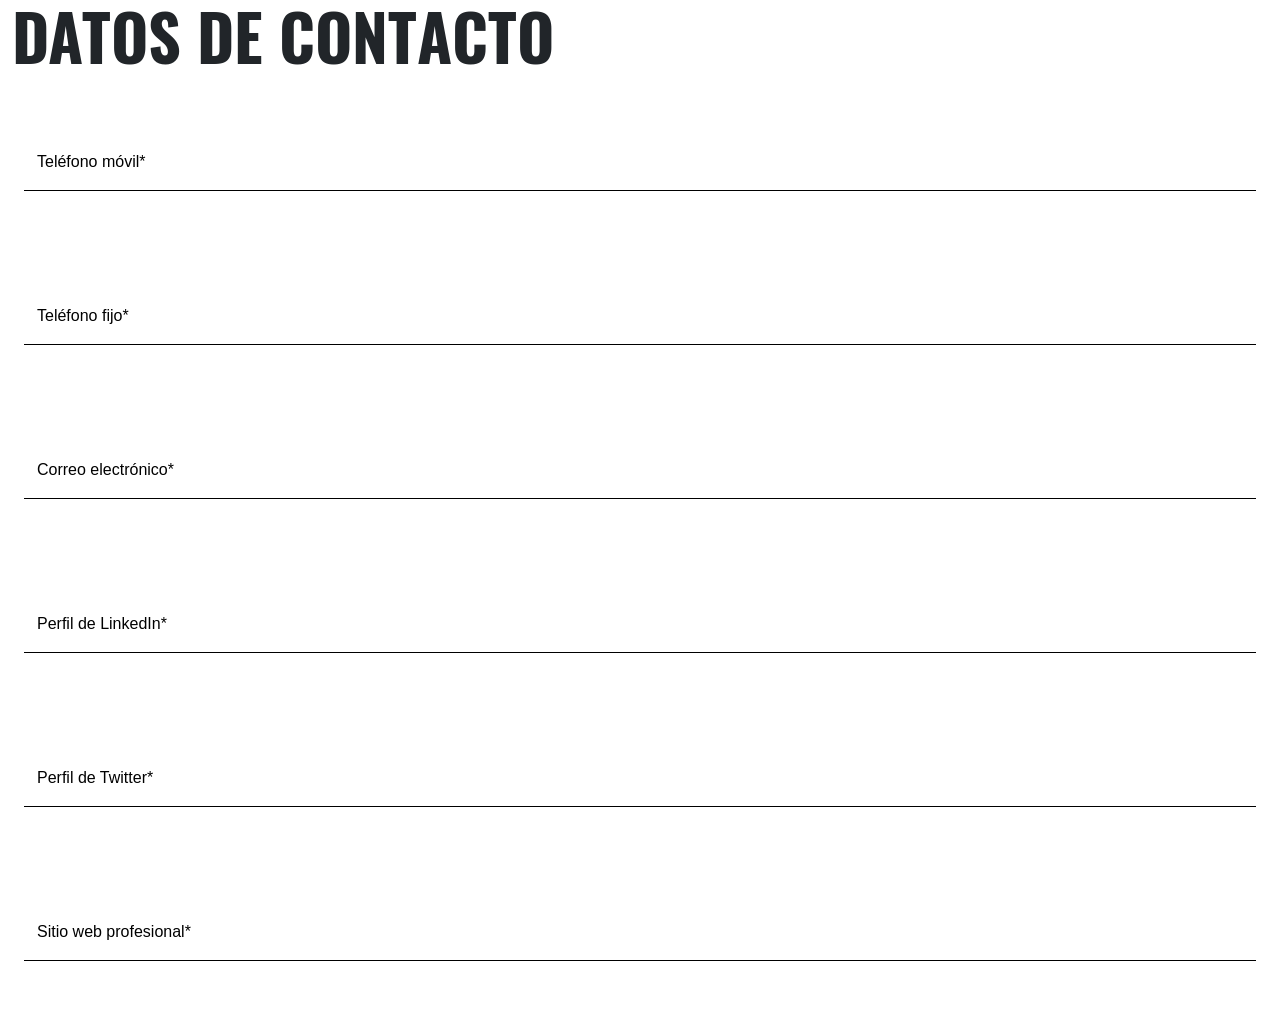
<file: formulario-datos-contacto/formulario-datos-contacto.html>
<!DOCTYPE html>
<html lang="es">
<head>
    <meta charset="UTF-8">
    <meta name="viewport" content="width=device-width, initial-scale=1.0">
    <title>Formulario</title>

    <link href="https://cdn.jsdelivr.net/npm/bootstrap@5.3.8/dist/css/bootstrap.min.css" rel="stylesheet">
    <script src="https://cdn.jsdelivr.net/npm/bootstrap@5.3.8/dist/js/bootstrap.bundle.min.js"></script>

    <link rel="stylesheet" href="css/formulario-datos-contacto.css">
</head>
<body>

<div class="container-fluid"> 
    <h2 class="fw-bold text-uppercase title-form">Datos de contacto</h2>
    <form action="" class="row m-0 row-cols-1 row-cols-md-2
    row-cols-lg-1">

        <div class="col d-flex flex-column m-4 m-md-0 my-lg-5">
            <div class="form-floating floating-bottom">
                <input 
                    type="tel" 
                    name="telefono-movil" 
                    id="telefono-movil" 
                    class="form-control" 
                    placeholder=" " 
                    novalidate>
                <label for="telefono-movil" class="label-form">Teléfono móvil*</label>
                <div class="invalid-feedback">
                        Ingresa tu numero de telefono movil
                </div>
            </div>
        </div>

        <div class="col d-flex flex-column m-4 m-md-0 my-lg-5">
            <div class="form-floating floating-bottom">
                <input 
                    type="tel" 
                    name="telefono-fijo" 
                    id="telefono-fijo" 
                    class="form-control" 
                    placeholder=" "
                    novalidate>
                <label for="telefono-fijo">Teléfono fijo*</label>
                <div class="invalid-feedback">
                        Ingresa tu numero de telefono fijo
                </div>
            </div>
        </div>

        <div class="col d-flex flex-column m-4 m-md-0 my-lg-5">
            <div class="form-floating floating-bottom">
                <input 
                    type="email" 
                    name="correo-electronico" 
                    id="correo-electronico" 
                    class="form-control" 
                    placeholder=" "
                    novalidate>
                <label for="correo-electronico">Correo electrónico*</label>
                <div class="invalid-feedback">
                        Ingresa tu correo electronico 
                </div>
            </div>
        </div>

        <div class="col d-flex flex-column m-4 m-md-0 my-lg-5">
            <div class="form-floating floating-bottom">
                <input 
                    type="text" 
                    name="perfil-linkedin" 
                    id="perfil-linkedin" 
                    class="form-control" 
                    placeholder=" "
                    novalidate>
                <label for="perfil-linkedin">Perfil de LinkedIn*</label>
                <div class="invalid-feedback">
                        Ingresa tu perfil de LinkedIn
                </div>
            </div>
        </div>

        <div class="col d-flex flex-column m-4 m-md-0 my-lg-5">
            <div class="form-floating floating-bottom">
                <input 
                    type="text" 
                    name="perfil-twitter" 
                    id="perfil-twitter" 
                    class="form-control" 
                    placeholder=" "
                    novalidate>
                <label for="perfil-twitter">Perfil de Twitter*</label>
                <div class="invalid-feedback">
                        Ingresa tu perfil de Twitter
                </div>
            </div>
        </div>

        <div class="col d-flex flex-column m-4 m-md-0 my-lg-5">
            <div class="form-floating floating-bottom">
                <input 
                    type="text" 
                    name="sitio-web" 
                    id="sitio-web" 
                    class="form-control" 
                    placeholder=" "
                    novalidate>
                <label for="sitio-web">Sitio web profesional*</label>
                <div class="invalid-feedback">
                        Ingresa tu sitio web profesional
                </div>
            </div>
        </div>

    </form>
</div>

<script src="js/main.js"></script>
  
</body>
</html>
</file>
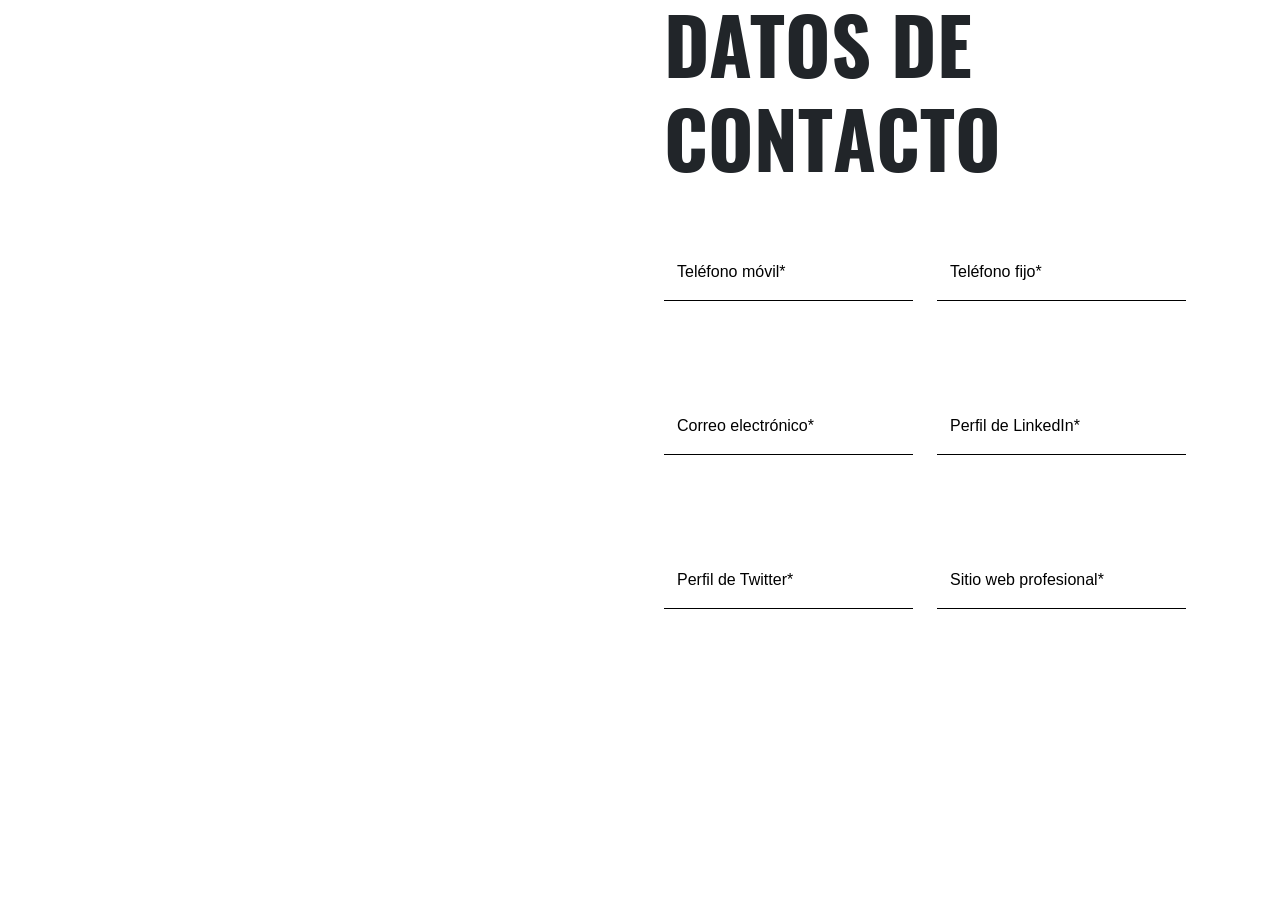
<file: formulario-datos-contacto/formulario-datos.html>
<!DOCTYPE html>
<html lang="es">

<head>
    <meta charset="UTF-8">
    <meta name="viewport" content="width=device-width, initial-scale=1.0">
    <title>Formulario</title>

    <link href="https://cdn.jsdelivr.net/npm/bootstrap@5.3.8/dist/css/bootstrap.min.css" rel="stylesheet">
    <script src="https://cdn.jsdelivr.net/npm/bootstrap@5.3.8/dist/js/bootstrap.bundle.min.js"></script>

    <link rel="stylesheet" href="css/styles.css">
</head>

<body>
    <div class="container">
        <div class="row">
            <section class="kfc-image col-lg-6">
                
            </section>

            <section class="forms col-lg-6">
                <div class="container">
                    <h2 class="fw-bold text-uppercase title-form">Datos de contacto</h2>
                    <form action="" class="row row-cols-1 row-cols-lg-2">

                        <div class="col d-flex flex-column m-4 m-lg-0 my-lg-5">
                            <div class="form-floating floating-bottom">
                                <input type="tel" name="telefono-movil" id="telefono-movil" class="form-control"
                                    placeholder=" " required>
                                <label for="telefono-movil" class="label-form">Teléfono móvil*</label>
                                <div class="invalid-feedback">
                                    Ingresa tu numero de telefono movil
                                </div>
                            </div>
                        </div>

                        <div class="col d-flex flex-column m-4 m-lg-0 my-lg-5">
                            <div class="form-floating floating-bottom">
                                <input type="tel" name="telefono-fijo" id="telefono-fijo" class="form-control"
                                    placeholder=" " required>
                                <label for="telefono-fijo">Teléfono fijo*</label>
                                <div class="invalid-feedback">
                                    Ingresa tu numero de telefono fijo
                                </div>
                            </div>
                        </div>

                        <div class="col d-flex flex-column m-4 m-lg-0 my-lg-5">
                            <div class="form-floating floating-bottom">
                                <input type="email" name="correo-electronico" id="correo-electronico"
                                    class="form-control" placeholder=" " required>
                                <label for="correo-electronico">Correo electrónico*</label>
                                <div class="invalid-feedback">
                                    Ingresa tu correo electronico
                                </div>
                            </div>
                        </div>

                        <div class="col d-flex flex-column m-4 m-lg-0 my-lg-5">
                            <div class="form-floating floating-bottom">
                                <input type="text" name="perfil-linkedin" id="perfil-linkedin" class="form-control"
                                    placeholder=" " required>
                                <label for="perfil-linkedin">Perfil de LinkedIn*</label>
                                <div class="invalid-feedback">
                                    Ingresa tu perfil de LinkedIn
                                </div>
                            </div>
                        </div>

                        <div class="col d-flex flex-column m-4 m-lg-0 my-lg-5">
                            <div class="form-floating floating-bottom">
                                <input type="text" name="perfil-twitter" id="perfil-twitter" class="form-control"
                                    placeholder=" " required>
                                <label for="perfil-twitter">Perfil de Twitter*</label>
                                <div class="invalid-feedback">
                                    Ingresa tu perfil de Twitter
                                </div>
                            </div>
                        </div>

                        <div class="col d-flex flex-column m-4 m-lg-0 my-lg-5">
                            <div class="form-floating floating-bottom">
                                <input type="text" name="sitio-web" id="sitio-web" class="form-control" placeholder=" "
                                    required>
                                <label for="sitio-web">Sitio web profesional*</label>
                                <div class="invalid-feedback">
                                    Ingresa tu sitio web profesional
                                </div>
                            </div>
                        </div>

                    </form>
                </div>

            </section>

        </div>
    </div>



    <script src="js/main.js"></script>

</body>

</html>
</file>
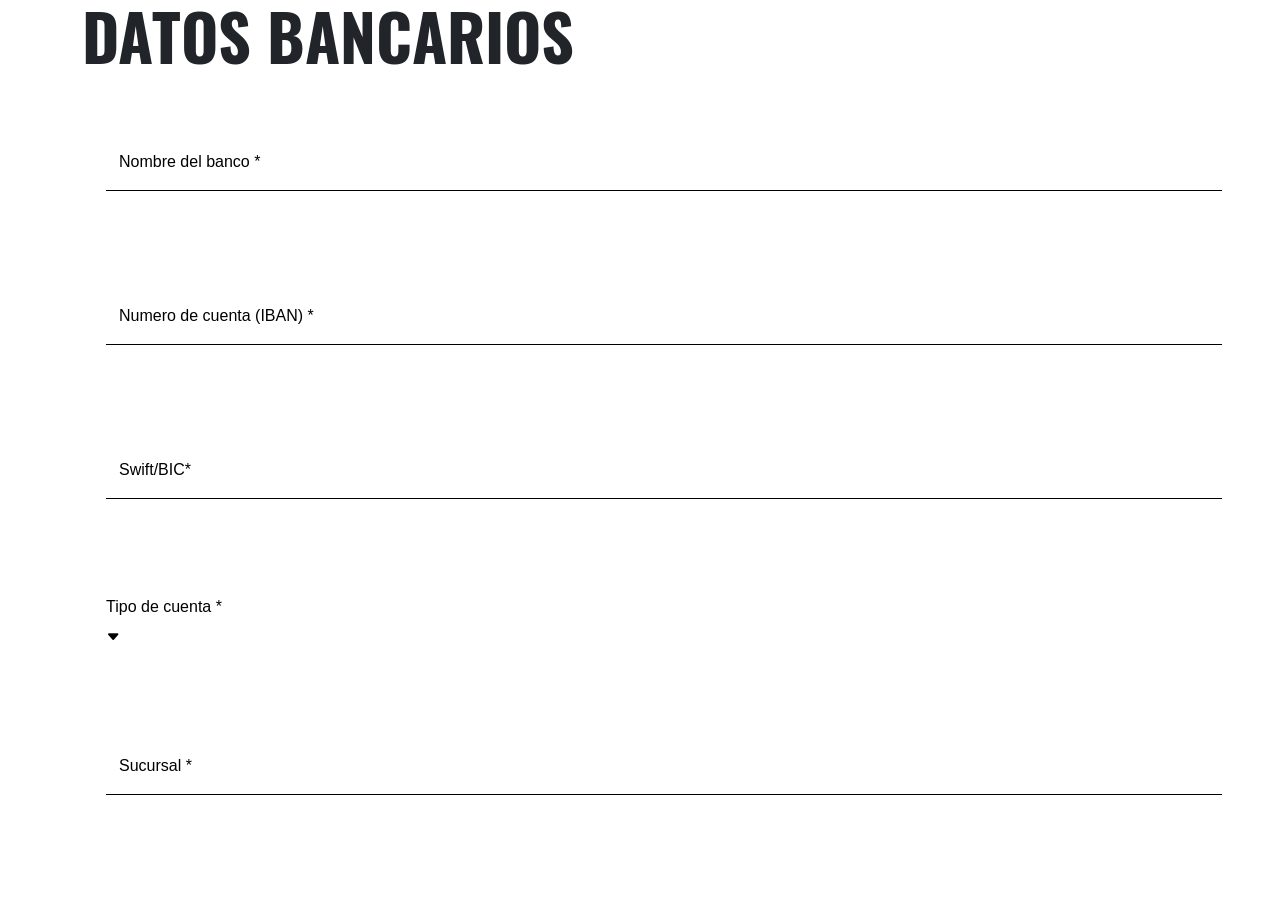
<file: formulario-metodo-pago/formulario-datos-bancarios.html>
<!DOCTYPE html>
<html lang="es">
<head>
    <meta charset="UTF-8">
    <meta name="viewport" content="width=device-width, initial-scale=1.0">
    <title>Formulario</title>

    <link href="https://cdn.jsdelivr.net/npm/bootstrap@5.3.8/dist/css/bootstrap.min.css" rel="stylesheet">
    <script src="https://cdn.jsdelivr.net/npm/bootstrap@5.3.8/dist/js/bootstrap.bundle.min.js"></script>

    <link rel="stylesheet" href="https://cdn.jsdelivr.net/npm/bootstrap-icons@1.13.1/font/bootstrap-icons.min.css">

    <link rel="stylesheet" href="css/formulario-datos-bancarios.css">
</head>
<body>

<div class="container"> 
    <h2 class="fw-bold text-uppercase title-form">Datos bancarios</h2>
    <form action="" class="row row-cols-1 
    row-cols-md-3
    row-cols-lg-1">

        <div class="col d-flex flex-column m-4  my-lg-5">
            <div class="form-floating floating-bottom">
                <input 
                    type="text" 
                    name="nombre-banco" 
                    id="nombre-banco" 
                    class="form-control" 
                    placeholder=" "
                    required>
                <label for="sitio-web">Nombre del banco *</label>
                <div class="invalid-feedback">
                        Ingresa el nombre del banco
                </div>
            </div>
        </div>

         <div class="col d-flex flex-column m-4  my-lg-5">
            <div class="form-floating floating-bottom">
                <input 
                    type="text" 
                    name="numero-iban" 
                    id="numero-iban" 
                    class="form-control" 
                    placeholder=" "
                    required>
                <label for="sitio-web">Numero de cuenta (IBAN) *</label>
                <div class="invalid-feedback">
                        Ingresa el IBAN
                </div>
            </div>
        </div>

        
         <div class="col d-flex flex-column m-4  my-lg-5">
            <div class="form-floating floating-bottom">
                <input 
                    type="text" 
                    name="swift-bic" 
                    id="swift-bic" 
                    class="form-control" 
                    placeholder=" "
                    required>
                <label for="sitio-web">Swift/BIC*</label>
                <div class="invalid-feedback">
                        Ingresa el Swift/BIC
                </div>
            </div>
        </div>

<div class="col d-flex flex-column mx-4  my-lg-5 custom-select-container">
  <div class="label-with-icon d-flex flex-column align-items-start">
    <label class="text-start font-cuenta">Tipo de cuenta *</label>
    <i class="bi bi-caret-down-fill label-bi"></i>
  </div>

  <div class="custom-select-trigger"></div>
  <ul class="custom-select-options">
    <li data-value="Corriente">Corriente</li>
    <li data-value="Ahorro">Ahorro</li>
  </ul>

  <input type="hidden" name="tipo-cuenta" id="tipo-cuenta">
</div>

              <div class="col d-flex flex-column mx-4  my-lg-1">
            <div class="form-floating floating-bottom">
                <input 
                    type="text" 
                    name="sucursal" 
                    id="sucursal" 
                    class="form-control" 
                    placeholder=" "
                    required>
                <label for="sucursal">Sucursal *</label>
                <div class="invalid-feedback">
                        Ingresa la sucursal
                </div>
            </div>
        </div>

    </form>
</div>

<script src="js/main.js"></script>
  
</body>
</html>
</file>
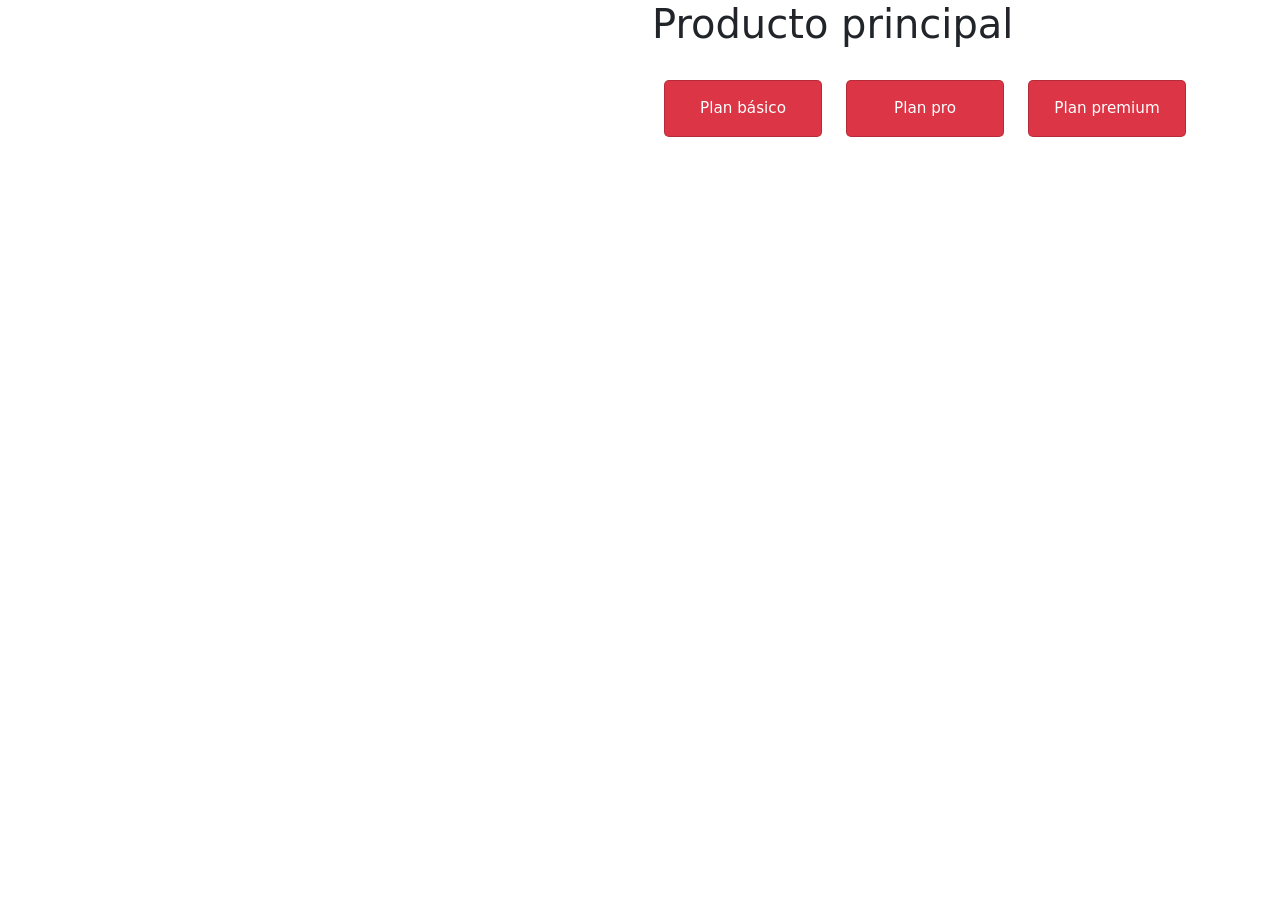
<file: ProductoPrincipal/productoprincipal.html>
<!DOCTYPE html>
<html lang="en">

<head>
    <meta charset="UTF-8">
    <meta name="viewport" content="width=device-width, initial-scale=1.0">
    <title>KFC-FRONT</title>
    <link href="https://cdn.jsdelivr.net/npm/bootstrap@5.3.8/dist/css/bootstrap.min.css" rel="stylesheet"
        integrity="sha384-sRIl4kxILFvY47J16cr9ZwB07vP4J8+LH7qKQnuqkuIAvNWLzeN8tE5YBujZqJLB" crossorigin="anonymous">
    <link rel="stylesheet" href="https://cdn.jsdelivr.net/npm/bootstrap-icons@1.11.3/font/bootstrap-icons.min.css">
    <link rel="stylesheet" href="productoprincipal.css">
</head>

<body>
    <div class="container">
        <div class="row">
            <section class="kfc-image col-lg-6">

            </section>
            <section class="Producto-principal col-lg-6">
                <h1>Producto principal</h1>
                <div class="container mt-4">
                    <div class="row">
                        <!-- Básico -->
                        <div class="col-12 col-md-6 col-lg-4 mb-3">
                            <div class="card p-3 text-center">Plan básico</div>
                        </div>

                        <!-- Pro -->
                        <div class="col-12 col-md-6 col-lg-4 mb-3">
                            <div class="card p-3 text-center">Plan pro</div>
                        </div>

                        <!-- Premium -->
                        <div class="col-12 col-md-6 offset-md-3 col-lg-4 offset-lg-0 mb-3">
                            <div class="card p-3 text-center">Plan premium</div>
                        </div>
                    </div>
                </div>
            </section>
        </div>
    </div>

    <script src="https://cdn.jsdelivr.net/npm/bootstrap@5.3.8/dist/js/bootstrap.bundle.min.js"
        integrity="sha384-FKyoEForCGlyvwx9Hj09JcYn3nv7wiPVlz7YYwJrWVcXK/BmnVDxM+D2scQbITxI"
        crossorigin="anonymous"></script>
</body>

</html>
</file>
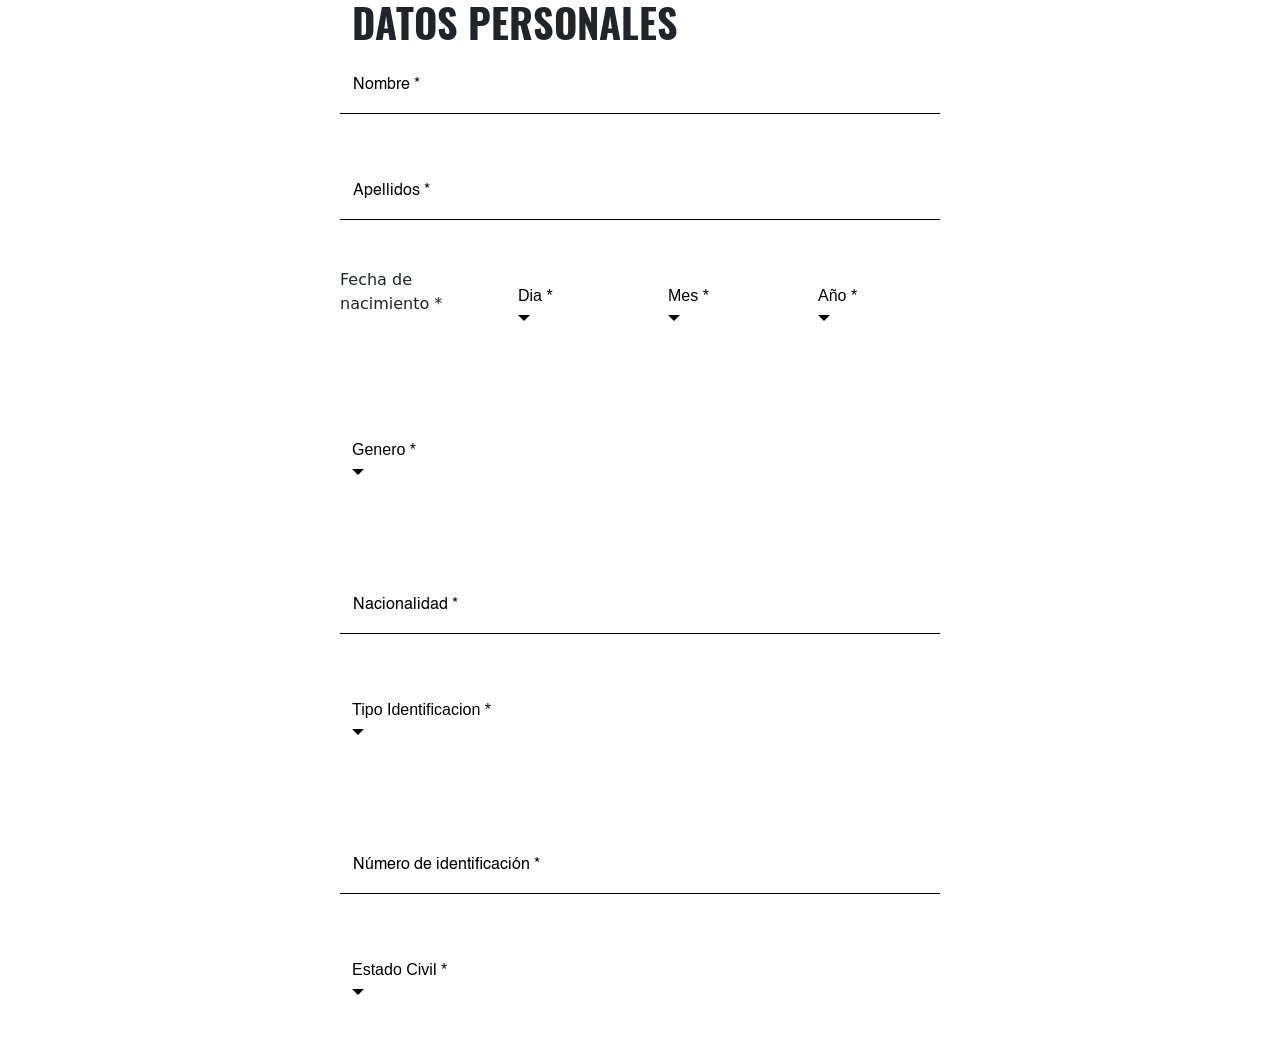
<file: componentes/formularioDatosPersonales/formularioDatosPersonales.html>
<!DOCTYPE html>
<html lang="es">

<head>
    <meta charset="UTF-8">
    <meta name="viewport" content="width=device-width, initial-scale=1.0">
    <title>Datos personales</title>

    <link href="https://cdn.jsdelivr.net/npm/bootstrap@5.3.8/dist/css/bootstrap.min.css" rel="stylesheet">
    <script src="https://cdn.jsdelivr.net/npm/bootstrap@5.3.8/dist/js/bootstrap.bundle.min.js"></script>

    <link rel="stylesheet" href="css/formularioDatosPersonales.css">
</head>

<body>

    <div class="container d-flex flex-column align-items-start ms-auto datos-container">

        <h2 class="fw-bold text-uppercase title-form text-start">Datos personales</h2>

        <form id="form-personales" class="row row-cols-1 row-cols-md-2 row-cols-lg-1 row-cols-xl-1 gy-5">

            <!-- Nombre -->
            <div class="col d-flex flex-column px-3 px-lg-0">
                <div class="form-floating floating-bottom">
                    <input type="text" id="nombre" name="nombre" class="form-control" placeholder=" " required>
                    <label for="nombre">Nombre *</label>
                    <div class="invalid-feedback">Introduce tu nombre</div>
                </div>
            </div>

            <!-- Apellidos -->
            <div class="col d-flex flex-column px-3 px-lg-0">
                <div class="form-floating floating-bottom">
                    <input type="text" id="apellidos" name="apellidos" class="form-control" placeholder=" " required>
                    <label for="apellidos">Apellidos *</label>
                    <div class="invalid-feedback">Introduce tus apellidos</div>
                </div>
            </div>

            <!-- Fecha nacimiento -->
            <div class="col d-flex flex-column px-3 px-lg-0">

                <div class="d-flex gap-3 fecha-group">

                    <div class="col-3">
                        <label class="label-group">Fecha de nacimiento *</label>
                    </div>

                    <!-- Día -->
                    <div class="col d-flex flex-column flex-fill col-3 custom-select-container">
                        <div class="label-with-icon d-flex flex-column align-items-start">
                            <label class="text-start font-cuenta">Dia *</label>
                            <i class="bi bi-caret-down-fill label-bi"></i>
                        </div>

                        <div class="custom-select-trigger"></div>
                        <ul class="custom-select-options">
                            <li data-value="01">01</li>
                            <li data-value="02">02</li>
                            <li data-value="03">03</li>
                            <li data-value="04">04</li>
                            <li data-value="05">05</li>
                            <li data-value="06">06</li>
                            <li data-value="07">07</li>
                            <li data-value="08">08</li>
                            <li data-value="09">09</li>
                            <li data-value="10">10</li>
                            <li data-value="11">11</li>
                            <li data-value="12">12</li>
                            <li data-value="13">13</li>
                            <li data-value="14">14</li>
                            <li data-value="15">15</li>
                            <li data-value="16">16</li>
                            <li data-value="17">17</li>
                            <li data-value="18">18</li>
                            <li data-value="19">19</li>
                            <li data-value="20">20</li>
                            <li data-value="21">21</li>
                            <li data-value="22">22</li>
                            <li data-value="23">23</li>
                            <li data-value="24">24</li>
                            <li data-value="25">25</li>
                            <li data-value="26">26</li>
                            <li data-value="27">27</li>
                            <li data-value="28">28</li>
                            <li data-value="29">29</li>
                            <li data-value="30">30</li>
                            <li data-value="31">31</li>

                        </ul>

                        <input type="hidden" name="tipo-cuenta" id="tipo-cuenta">
                        <div class="invalid-feedback">Selecciona un dia</div>
                    </div>

                    <!-- Mes -->
                    <div class="col d-flex flex-column flex-fill col-3 custom-select-container">
                        <div class="label-with-icon d-flex flex-column align-items-start">
                            <label class="text-start font-cuenta">Mes *</label>
                            <i class="bi bi-caret-down-fill label-bi"></i>
                        </div>

                        <div class="custom-select-trigger"></div>
                        <ul class="custom-select-options">
                            <li data-value="01">01</li>
                            <li data-value="02">02</li>
                            <li data-value="03">03</li>
                            <li data-value="04">04</li>
                            <li data-value="05">05</li>
                            <li data-value="06">06</li>
                            <li data-value="07">07</li>
                            <li data-value="08">08</li>
                            <li data-value="09">09</li>
                            <li data-value="10">10</li>
                            <li data-value="11">11</li>
                            <li data-value="12">12</li>
                        </ul>

                        <input type="hidden" name="tipo-cuenta" id="tipo-cuenta">
                        <div class="invalid-feedback">Selecciona un mes</div>
                    </div>
                    <!-- Año -->
                    <div class="col d-flex flex-column flex-fill col-3 custom-select-container">
                        <div class="label-with-icon d-flex flex-column align-items-start">
                            <label class="text-start font-cuenta">Año *</label>
                            <i class="bi bi-caret-down-fill label-bi"></i>
                        </div>

                        <div class="custom-select-trigger"></div>
                        <ul class="custom-select-options">
                            <li data-value="1980">1980</li>
                            <li data-value="1981">1981</li>
                            <li data-value="1982">1982</li>
                            <li data-value="1983">1983</li>
                            <li data-value="1984">1984</li>
                            <li data-value="1985">1985</li>
                            <li data-value="1986">1986</li>
                            <li data-value="1987">1987</li>
                            <li data-value="1988">1988</li>
                            <li data-value="1989">1989</li>
                            <li data-value="1990">1990</li>
                            <li data-value="1991">1991</li>
                            <li data-value="1992">1992</li>
                            <li data-value="1993">1993</li>
                            <li data-value="1994">1994</li>
                            <li data-value="1995">1995</li>
                            <li data-value="1996">1996</li>
                            <li data-value="1997">1997</li>
                            <li data-value="1998">1998</li>
                            <li data-value="1999">1999</li>
                            <li data-value="2000">2000</li>
                            <li data-value="2001">2001</li>
                            <li data-value="2002">2002</li>
                            <li data-value="2003">2003</li>
                            <li data-value="2004">2004</li>
                            <li data-value="2005">2005</li>
                            <li data-value="2006">2006</li>
                            <li data-value="2007">2007</li>

                        </ul>

                        <input type="hidden" name="tipo-cuenta" id="tipo-cuenta">
                        <div class="invalid-feedback">Selecciona un año</div>
                    </div>
                </div>
            </div>

            <!-- Género -->

            <div class="col px-3 px-lg-0">
                <div class="custom-select-container">
                    <div class="label-with-icon d-flex flex-column align-items-start">
                        <label class="text-start font-cuenta">Genero *</label>
                        <i class="bi bi-caret-down-fill label-bi"></i>
                    </div>

                    <div class="custom-select-trigger"></div>
                    <ul class="custom-select-options">
                        <li data-value="Hombre">Hombre</li>
                        <li data-value="Mujer">Mujer</li>
                        <li data-value="No binario">No binario</li>

                    </ul>

                    <input type="hidden" name="tipo-cuenta" id="tipo-cuenta">
                    <div class="invalid-feedback">Selecciona un genero</div>
                </div>
            </div>

            <!-- Nacionalidad -->
            <div class="col-12 d-flex flex-column px-3 px-lg-0">
                <div class="form-floating floating-bottom">
                    <input type="text" id="nacionalidad" name="nacionalidad" class="form-control" placeholder=" "
                        required>
                    <label for="nacionalidad">Nacionalidad *</label>
                    <div class="invalid-feedback">Introduce tu nacionalidad</div>
                </div>
            </div>

            <!-- Tipo identificación -->

            <div class="col-12 px-3 px-lg-0">
                <div class="custom-select-container">
                    <div class="label-with-icon d-flex flex-column align-items-start">
                        <label class="text-start font-cuenta">Tipo Identificacion *</label>
                        <i class="bi bi-caret-down-fill label-bi"></i>
                    </div>

                    <div class="custom-select-trigger"></div>
                    <ul class="custom-select-options">
                        <li data-value="DNI">DNI</li>
                        <li data-value="NIE">NIE</li>
                        <li data-value="Pasaporte">Pasaporte</li>

                    </ul>

                    <input type="hidden" name="tipo-cuenta" id="tipo-cuenta">
                    <div class="invalid-feedback">Selecciona un tipo de documentacion</div>
                </div>
            </div>

            <!-- Número identificación -->
            <div class="col-12 d-flex flex-column px-3 px-lg-0">
                <div class="form-floating floating-bottom">
                    <input type="text" id="num-id" name="num-id" class="form-control" placeholder=" " required>
                    <label for="num-id">Número de identificación *</label>
                    <div class="invalid-feedback">Introduce el número</div>
                </div>
            </div>

            <!-- Estado civil -->

            <div class="col-12 px-3 px-lg-0">
                <div class="custom-select-container">
                    <div class="label-with-icon d-flex flex-column align-items-start">
                        <label class="text-start font-cuenta">Estado Civil *</label>
                        <i class="bi bi-caret-down-fill label-bi"></i>
                    </div>

                    <div class="custom-select-trigger"></div>
                    <ul class="custom-select-options">
                        <li data-value="Soltero">Soltero/a</li>
                        <li data-value="Casado">Casado/a</li>
                        <li data-value="Divorciado">Divorciado/a</li>
                        <li data-value="Viudo">Viudo/a</li>

                    </ul>

                    <input type="hidden" name="tipo-cuenta" id="tipo-cuenta">
                    <div class="invalid-feedback">Selecciona tu estado civil</div>
                </div>
            </div>

        </form>
    </div>

    <script src="js/formularioDatosPersonales.js"></script>

</body>

</html>
</file>
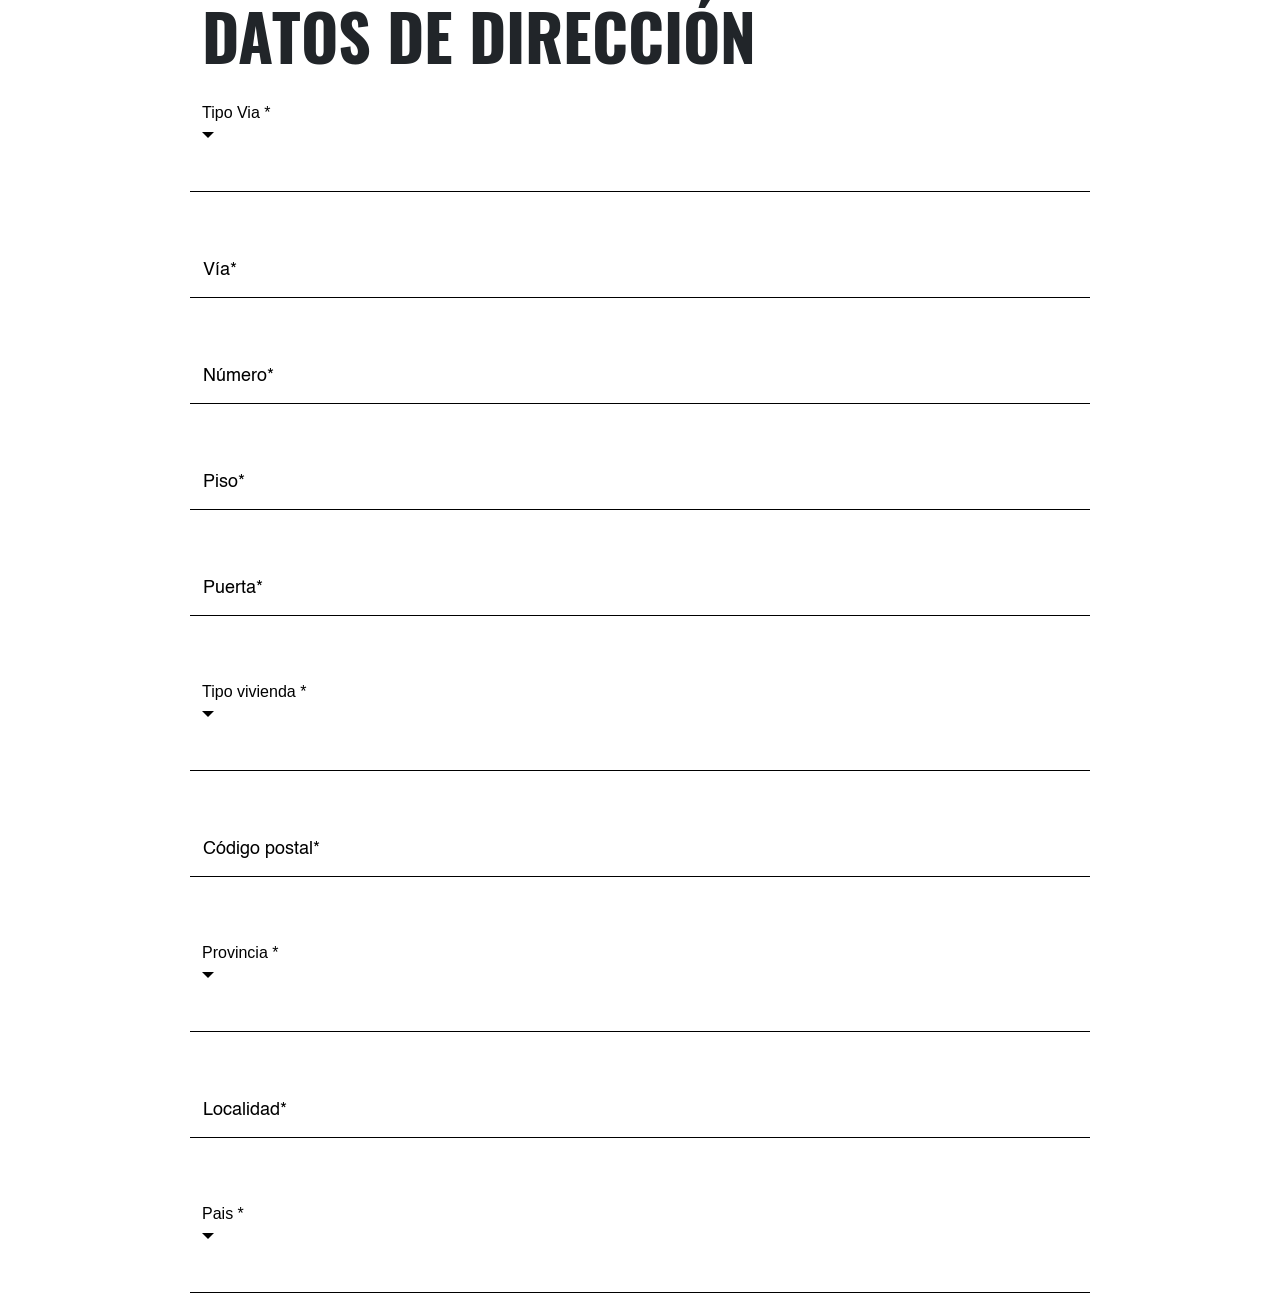
<file: componentes/formularioDireccion/formularioDireccion.html>
<!DOCTYPE html>
<html lang="es">

<head>
    <meta charset="UTF-8">
    <meta name="viewport" content="width=device-width, initial-scale=1.0">
    <title>Datos Direccion</title>

    <link href="https://cdn.jsdelivr.net/npm/bootstrap@5.3.8/dist/css/bootstrap.min.css" rel="stylesheet">
    <script src="https://cdn.jsdelivr.net/npm/bootstrap@5.3.8/dist/js/bootstrap.bundle.min.js"></script>

    <link rel="stylesheet" href="https://cdn.jsdelivr.net/npm/bootstrap-icons@1.13.1/font/bootstrap-icons.min.css">
    <link rel="stylesheet" href="css/formularioDireccion.css">

<body>

    <div class="container d-flex flex-column align-items-start ms-auto datos-container">
        <h2 class="text-uppercase title-form text-start">Datos de Dirección</h2>

        <form id="form-direccion" class="row row-cols-1 row-cols-md-2 row-cols-lg-1 row-cols-xl-1 gy-5">

            <!-- Tipo de vía -->

            <div class="col d-flex flex-column px-3 px-lg-0 custom-select-container">
                <div class="label-with-icon d-flex flex-column align-items-start">
                    <label class="text-start font-cuenta">Tipo Via *</label>
                    <i class="bi bi-caret-down-fill label-bi"></i>
                </div>

                <div class="custom-select-trigger"></div>
                <ul class="custom-select-options">
                    <li data-value="Calle">Calle</li>
                    <li data-value="Avenida">Avenida</li>
                    <li data-value="Paseo">Paseo</li>
                    <li data-value="Camino">Camino</li>
                    <li data-value="Plaza">Plaza</li>

                </ul>

                <input type="hidden" name="tipo-via" id="tipo-via">
                <div class="invalid-feedback">Selecciona un tipo de via</div>
            </div>

            <!-- Vía -->
            <div class="col d-flex flex-column px-3 px-lg-0">
                <div class="form-floating floating-bottom">
                    <input type="text" id="via" name="via" class="form-control" placeholder=" " required>
                    <label for="via">Vía*</label>
                    <div class="invalid-feedback">Introduce la vía</div>
                </div>
            </div>

            <!-- Número -->
            <div class="col d-flex flex-column px-3 px-lg-0">
                <div class="form-floating floating-bottom">
                    <input type="text" id="numero" name="numero" class="form-control" placeholder=" " required>
                    <label for="numero">Número*</label>
                    <div class="invalid-feedback">Introduce el número</div>
                </div>
            </div>

            <!-- Piso -->
            <div class="col d-flex flex-column px-3 px-lg-0">
                <div class="form-floating floating-bottom">
                    <input type="text" id="piso" name="piso" class="form-control" placeholder=" " required>
                    <label for="piso">Piso*</label>
                    <div class="invalid-feedback">Introduce el Piso</div>
                </div>
            </div>

            <!-- Puerta -->
            <div class="col d-flex flex-column px-3 px-lg-0">
                <div class="form-floating floating-bottom">
                    <input type="text" id="puerta" name="puerta" class="form-control" placeholder=" " required>
                    <label for="puerta">Puerta*</label>
                    <div class="invalid-feedback">Introduce la Puerta</div>
                </div>
            </div>

            <!-- Tipo de vivienda -->

            <div class="col d-flex flex-column px-3 px-lg-0 custom-select-container">
                <div class="label-with-icon d-flex flex-column align-items-start">
                    <label class="text-start font-cuenta">Tipo vivienda *</label>
                    <i class="bi bi-caret-down-fill label-bi"></i>
                </div>

                <div class="custom-select-trigger"></div>
                <ul class="custom-select-options">
                    <li data-value="Chalet">Chalet</li>
                    <li data-value="Piso">Piso</li>
                </ul>

                <input type="hidden" name="tipo-vivienda" id="tipo-vivienda">
                <div class="invalid-feedback">Selecciona un tipo de vivienda</div>
            </div>

            <!-- Código postal -->
            <div class="col d-flex flex-column px-3 px-lg-0">
                <div class="form-floating floating-bottom">
                    <input type="text" id="cp" name="cp" class="form-control" placeholder=" " required>
                    <label for="cp">Código postal*</label>
                    <div class="invalid-feedback">Introduce el código postal</div>
                </div>
            </div>

            <!-- Provincia -->
            <div class="col d-flex flex-column px-3 px-lg-0 custom-select-container">
                <div class="label-with-icon d-flex flex-column align-items-start">
                    <label class="text-start font-cuenta">Provincia *</label>
                    <i class="bi bi-caret-down-fill label-bi"></i>
                </div>

                <div class="custom-select-trigger"></div>
                <ul class="custom-select-options">
                    <li data-value="Salamanca">Salamanca</li>
                    <li data-value="Soria">Soria</li>
                    <li data-value="Segovia">Segovia</li>
                </ul>

                <input type="hidden" name="provincia" id="provincia">
                <div class="invalid-feedback">Selecciona una provincia</div>
            </div>

            <!-- Localidad -->
            <div class="col d-flex flex-column px-3 px-lg-0">
                <div class="form-floating floating-bottom">
                    <input type="text" id="localidad" name="localidad" class="form-control" placeholder=" " required>
                    <label for="localidad">Localidad*</label>
                    <div class="invalid-feedback">Introduce la localidad</div>
                </div>
            </div>

            <!-- País -->

            <div class="col d-flex flex-column px-3 px-lg-0 custom-select-container">
                <div class="label-with-icon d-flex flex-column align-items-start">
                    <label class="text-start font-cuenta">Pais *</label>
                    <i class="bi bi-caret-down-fill label-bi"></i>
                </div>

                <div class="custom-select-trigger"></div>
                <ul class="custom-select-options">
                    <li data-value="Francia">Francia</li>
                    <li data-value="España">España</li>
                    <li data-value="Portugal">Portugal</li>
                </ul>

                <input type="hidden" name="pais" id="pais">
                <div class="invalid-feedback">Selecciona un pais</div>
            </div>


        </form>
    </div>

    <script src="js/formularioDireccion.js"></script>

</body>

</html>
</file>
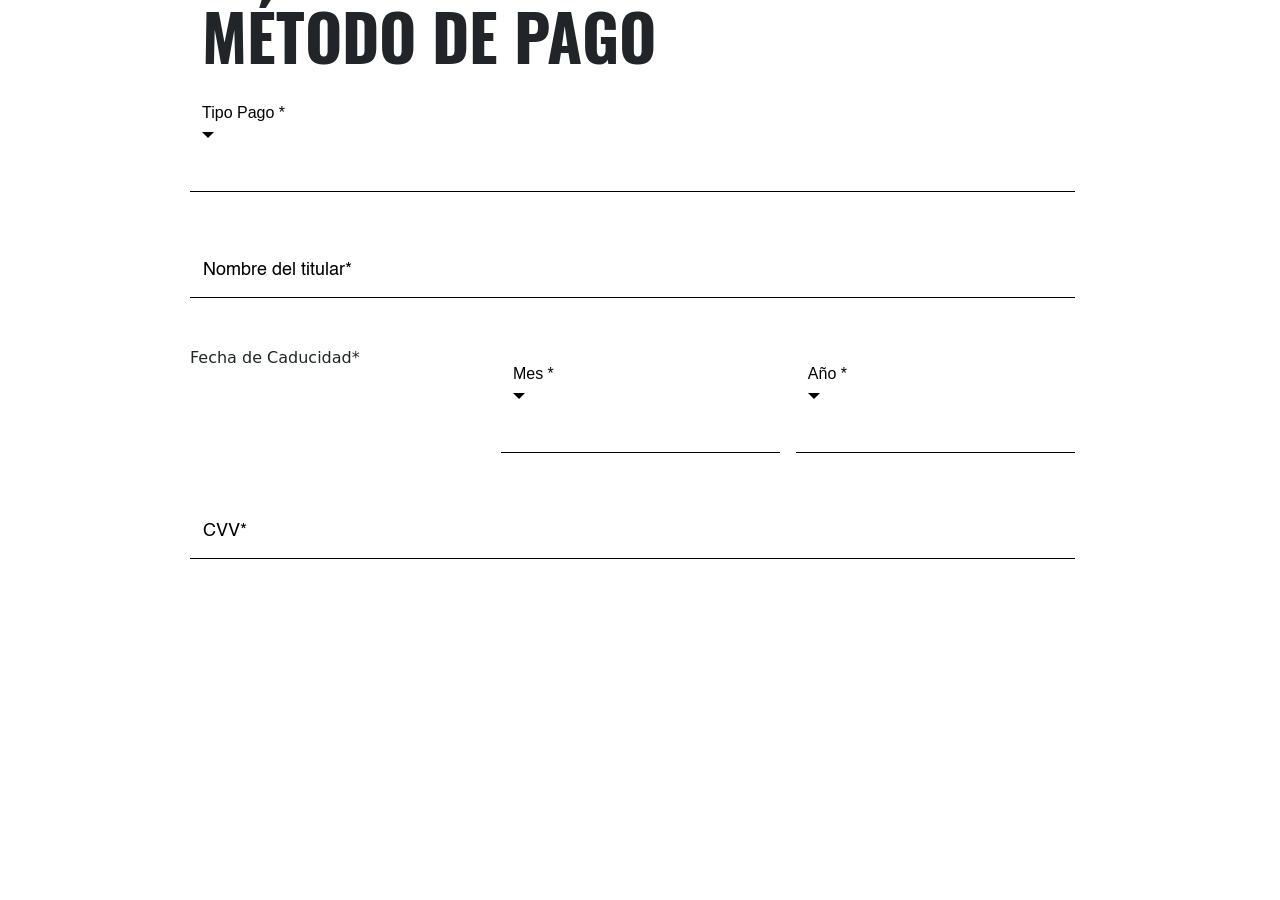
<file: componentes/formularioMetodoPago/formularioMetodoPago.html>
<!DOCTYPE html>
<html lang="es">

<head>
    <meta charset="UTF-8">
    <meta name="viewport" content="width=device-width, initial-scale=1.0">
    <title>Metodo Pago</title>

    <link href="https://cdn.jsdelivr.net/npm/bootstrap@5.3.8/dist/css/bootstrap.min.css" rel="stylesheet">
    <script src="https://cdn.jsdelivr.net/npm/bootstrap@5.3.8/dist/js/bootstrap.bundle.min.js"></script>

    <link rel="stylesheet" href="css/formularioMetodoPago.css">
</head>

<body>

    <div class="container d-flex flex-column align-items-start ms-auto datos-container">

        <h2 class="text-uppercase title-form text-start">Método de Pago</h2>

        <form id="form-pago" class="row row-cols-1 row-cols-md-2 row-cols-lg-1 row-cols-xl-1 gy-5">

            <!-- Tipo de pago -->

            <div class="col d-flex flex-column px-3 px-lg-0 custom-select-container">
                <div class="label-with-icon d-flex flex-column align-items-start">
                    <label class="text-start font-cuenta">Tipo Pago *</label>
                    <i class="bi bi-caret-down-fill label-bi"></i>
                </div>

                <div class="custom-select-trigger"></div>
                <ul class="custom-select-options">
                    <li data-value="Tarjeta">Tarjeta</li>
                    <li data-value="Transferencia">Transferencia</li>
                    <li data-value="PayPal">PayPal</li>

                </ul>

                <input type="hidden" name="tipo-pago" id="tipo-pago">
                <div class="invalid-feedback">Selecciona un tipo de Pago</div>
            </div>

            <!-- Nombre titular -->
            <div class="col d-flex flex-column px-3 px-lg-0">
                <div class="form-floating floating-bottom">
                    <input type="text" id="titular" name="titular" class="form-control" placeholder=" " required>
                    <label for="titular">Nombre del titular*</label>
                    <div class="invalid-feedback">Introduce el titular</div>
                </div>
            </div>

            <div class="col d-flex flex-column px-3 px-lg-0">
                <!-- Mes --> <!-- Año -->
                <div class="d-flex gap-3 fecha-group">
                    <div class="col-4">
                        <label for="titular">Fecha de Caducidad*</label>
                    </div>

                    <div class="col d-flex flex-column flex-fill col-4 custom-select-container">
                        <div class="label-with-icon d-flex flex-column align-items-start">
                            <label class="text-start font-cuenta">Mes *</label>
                            <i class="bi bi-caret-down-fill label-bi"></i>
                        </div>

                        <div class="custom-select-trigger"></div>
                        <ul class="custom-select-options">
                            <li data-value="01">01</li>
                            <li data-value="02">02</li>
                            <li data-value="03">03</li>
                            <li data-value="04">04</li>
                            <li data-value="05">05</li>
                            <li data-value="06">06</li>
                            <li data-value="07">07</li>
                            <li data-value="08">08</li>
                            <li data-value="09">09</li>
                            <li data-value="10">10</li>
                            <li data-value="11">11</li>
                            <li data-value="12">12</li>
                        </ul>

                        <input type="hidden" name="mes" id="mes">
                        <div class="invalid-feedback">Selecciona un mes</div>
                    </div>

                    <div class="col d-flex flex-column flex-fill col-4 custom-select-container">
                        <div class="label-with-icon d-flex flex-column align-items-start">
                            <label class="text-start font-cuenta">Año *</label>
                            <i class="bi bi-caret-down-fill label-bi"></i>
                        </div>

                        <div class="custom-select-trigger"></div>
                        <ul class="custom-select-options">
                            <li data-value="2025">2025</li>
                            <li data-value="2026">2026</li>
                            <li data-value="2027">2027</li>
                            <li data-value="2028">2028</li>
                            <li data-value="2029">2029</li>
                            <li data-value="2030">2030</li>



                        </ul>

                        <input type="hidden" name="anio" id="anio">
                        <div class="invalid-feedback">Selecciona un año</div>
                    </div>

                </div>
            </div>
            <!-- CVV -->
            <div class="col d-flex flex-column px-3 px-lg-0">
                <div class="form-floating floating-bottom">
                    <input type="text" id="cvv" name="cvv" class="form-control" placeholder=" " required>
                    <label for="cvv">CVV*</label>
                    <div class="invalid-feedback">CVV no válido</div>
                </div>
            </div>

        </form>
    </div>

    <script src="js/formularioMetodoPago.js"></script>

</body>

</html>
</file>
<file: formulario-datos-contacto/css/formulario-datos-contacto.css>
/*FUENTES*/


@font-face {
    font-family: 'Oswald';
    src: url('../fonts/Oswald-Regular.ttf') format('truetype');
    font-weight: 400;
    font-style: normal;
}


@font-face {
    font-family: 'Oswald';
    src: url('../fonts/Oswald-Bold.ttf') format('truetype');
    font-weight: 700;
    font-style: normal;
}


@font-face {
    font-family: 'HelveticaCustom';
    src: url('../fonts/Helvetica-Regular.ttf') format('truetype');
    font-weight: 400;
    font-style: normal;
}


@font-face {
    font-family: 'HelveticaCustom';
    src: url('../fonts/Helvetica-Bold.ttf') format('truetype');
    font-weight: 700;
    font-style: normal;
}

/*FIN FUENTES*/ 

.title-form {
    font-family: 'Oswald', Arial, Helvetica, sans-serif;
    font-size: 3rem;
}

.input-border {
    border-bottom: solid black 1px; 
    border-radius: 0%;
}

.input-border::placeholder {
    color: #000;       
    opacity: 1;         
    font-size: 14px;   
}

.floating-bottom .form-control {
    border: none;
    border-bottom: 1px solid black;
    border-radius: 0;
    box-shadow: none;
}


.floating-bottom label {
    color: black;        
    font-size: 1rem;      
    transition: all 0.2s ease-in-out;
    font-weight: 100;
    font-family: Helvetica, 'Oswald'; 
}

/* Label flotante al hacer focus o escribir */
.floating-bottom .form-control:focus ~ label,
.floating-bottom .form-control:not(:placeholder-shown) ~ label {
    transform: translateY(-1.0rem) scale(.85); 
    color: black;         
}


@media (min-width: 992px) {
    .title-form {
    font-size: 4rem;
}
}
</file>
<file: formulario-datos-contacto/css/styles.css>
/*FUENTES*/


@font-face {
    font-family: 'Oswald';
    src: url('../fonts/Oswald-Regular.ttf') format('truetype');
    font-weight: 400;
    font-style: normal;
}


@font-face {
    font-family: 'Oswald';
    src: url('../fonts/Oswald-Bold.ttf') format('truetype');
    font-weight: 700;
    font-style: normal;
}


@font-face {
    font-family: 'HelveticaCustom';
    src: url('../fonts/Helvetica-Regular.ttf') format('truetype');
    font-weight: 400;
    font-style: normal;
}


@font-face {
    font-family: 'HelveticaCustom';
    src: url('../fonts/Helvetica-Bold.ttf') format('truetype');
    font-weight: 700;
    font-style: normal;
}

/*FIN FUENTES*/ 

.title-form {
    font-family: 'Oswald', Arial, Helvetica, sans-serif;
    font-size: 78px;
}

.input-border {
    border-bottom: solid black 1px; 
    border-radius: 0%;
}

.input-border::placeholder {
    color: #000;       
    opacity: 1;         
    font-size: 14px;   
}

.floating-bottom .form-control {
    border: none;
    border-bottom: 1px solid black;
    border-radius: 0;
    box-shadow: none;
}


.floating-bottom label {
    color: black;        
    font-size: 1rem;      
    transition: all 0.2s ease-in-out;
    font-weight: 100;
    font-family: Helvetica, 'Oswald'; 
}

/* Label flotante al hacer focus o escribir */
.floating-bottom .form-control:focus ~ label,
.floating-bottom .form-control:not(:placeholder-shown) ~ label {
    transform: translateY(-1.0rem) scale(.85); 
    color: black;         
}
</file>
<file: formulario-metodo-pago/css/formulario-datos-bancarios.css>
/*FUENTES*/


@font-face {
    font-family: 'Oswald';
    src: url('../fonts/Oswald-Regular.ttf') format('truetype');
    font-weight: 400;
    font-style: normal;
}


@font-face {
    font-family: 'Oswald';
    src: url('../fonts/Oswald-Bold.ttf') format('truetype');
    font-weight: 700;
    font-style: normal;
}


@font-face {
    font-family: 'HelveticaCustom';
    src: url('../fonts/Helvetica-Regular.ttf') format('truetype');
    font-weight: 400;
    font-style: normal;
}


@font-face {
    font-family: 'HelveticaCustom';
    src: url('../fonts/Helvetica-Bold.ttf') format('truetype');
    font-weight: 700;
    font-style: normal;
}

/*FIN FUENTES*/ 

.title-form {
    font-family: 'Oswald', Arial, Helvetica, sans-serif;
    font-size: 3rem;
}

.input-border {
    border-bottom: solid black 1px; 
    border-radius: 0%;
}

.input-border::placeholder {
    color: #000;       
    opacity: 1;         
    font-size: 14px;   
}

.floating-bottom .form-control {
    border: none;
    border-bottom: 1px solid black;
    border-radius: 0;
    box-shadow: none;
}


.floating-bottom label {
    color: black;        
    font-size: 1rem;      
    transition: all 0.2s ease-in-out;
    font-weight: 100;
    font-family: Helvetica, 'Oswald'; 
}

/* Label flotante al hacer focus o escribir */
.floating-bottom .form-control:focus ~ label,
.floating-bottom .form-control:not(:placeholder-shown) ~ label {
    transform: translateY(-1.0rem) scale(.85); 
    color: black;         
}

.dropdown-select {
    border: none; 
}

.dropdown-select>option:hover {
    background-color: #e7e7e7;
}

.label-with-icon {
    display: flex;
    align-items: center;
    gap: 8px;
    margin-bottom: 5px;
}

.label-with-icon label {
    margin-bottom: 0;
}

.label-with-icon .bi-caret-down-fill {
    font-size: 0.9rem;
    color: #000;
}

.dropdown-select {
   appearance: none;
    -webkit-appearance: none;
    -moz-appearance: none;
    border: none;
    outline: none;
    box-shadow: none;
    width: 20rem;
    padding: 1rem 2rem;
}

.dropdown-select:focus option {
    background: transparent;
    outline: none;
}

/* Quitar todos los bordes del desplegable */
.dropdown-select,
.dropdown-select:focus,
.dropdown-select option,
.dropdown-select option:focus {
    outline: none;
    border: none;
}

.dropdown-select option {
    background-color: red !important;
    color: #fff; 
}

.custom-select-container {
  position: relative;
  width: 20rem;
}

.custom-select-trigger {
  padding: 1rem 2rem;
  cursor: pointer;
  font-family: Helvetica;
}

.custom-select-options {
  border: solid black 1px;
  display: none;
  position: absolute;
  width: 8rem; 
  background: white;
  list-style: none;
  margin: 0;
  padding: 0;
  z-index: 999;
  top: 4rem;
  border-radius: 8px;
  font-family: Helvetica, 'Oswald';
}

.custom-select-options li {
  padding: 0.8rem 1rem 0.8rem 1rem;
  cursor: pointer;
}

.custom-select-options li:hover {
  background: #e7e7e7;
}

.font-cuenta {
    font-family: Helvetica, 'Oswald';
    color:#000;
}

.label-bi {
    cursor: pointer;
}

@media (min-width: 992px) {
    .title-form {
    font-size: 4rem;
}
}
</file>
<file: ProductoPrincipal/productoprincipal.css>
.Producto-principal .card {
    background-color: #dc3545;
    color: white; 
    transition: background-color 0.3s ease, color 0.3s ease;
    cursor: pointer;
    margin: 0.5rem auto;
    border-radius: 5px;
    font-size: 0.95rem;
}

.Producto-principal .card:hover {
    border-color: red;
    background-color: white;
    color: #dc3545; 
}
</file>
<file: componentes/formularioDatosPersonales/css/formularioDatosPersonales.css>
/* ---- ESTILOS BASE COMPARTIDOS ---- */

.floating-bottom .form-control,
.floating-bottom .form-select {
    border: none;
    border-bottom: 1px solid #000;
    border-radius: 0;
    box-shadow: none;
}

.floating-bottom label {
    color: #000;
    font-size: 1rem;
    transition: .2s ease-in-out;
    font-family: HelveticaCustom, Arial;
}

.floating-bottom .form-control:focus~label,
.floating-bottom .form-control:not(:placeholder-shown)~label,
.floating-bottom .form-select:focus~label,
.floating-bottom .form-select:not([value=""])~label {
    transform: translateY(-1.0rem) scale(.85);
}

.form-control.is-invalid,
.form-select.is-invalid {
    border-bottom: 1px solid red;
}

.invalid-feedback {
    display: none;
    color: red;
    font-size: 0.8rem;
    margin-top: 0.2rem;
}

.is-invalid~.invalid-feedback {
    display: block;
}

/* SELECT estilo */

.floating-bottom .form-select {
    background-image: url("data:image/svg+xml,%3Csvg xmlns='http://www.w3.org/2000/svg' width='16' height='16' fill='black' class='bi bi-caret-down-fill' viewBox='0 0 16 16'%3E%3Cpath d='M3.204 5h9.592L8 10.481 3.204 5z'/%3E%3C/svg%3E");
    background-repeat: no-repeat;

    background-position: left 0.4rem bottom 0.8rem;

    background-size: 1rem;
    padding-left: 1.8rem;
    /* para que el texto no se solape con la flecha */
}

.dropdown-select {
    border: none;
}

.dropdown-select option {
    background-color: red !important;
    color: #fff;
}

.label-with-icon {
    display: flex;
    flex-direction: column;
    align-items: flex-start;
    gap: 2px;
    margin-bottom: 5px;
    border: none;
    outline: none;
    box-shadow: none;
    width: 100%;
    padding: 1rem 0.75rem;
}

.label-with-icon .bi-caret-down-fill {
    display: inline-block;
    width: 0;
    height: 0;
    border-left: 6px solid transparent;
    border-right: 6px solid transparent;
    border-top: 6px solid black;
    font-size: 0;
    color: transparent;
    margin-top: 5px;
}

.label-with-icon .bi-caret-down-fill::before {
    content: none;
}

.custom-select-container {
    position: relative;
    width: 100%;
}

.custom-select-trigger {
    padding: 1rem 0.75rem;
    cursor: pointer;
    font-family: Helvetica;
    /*border-bottom: 1px solid #000;  ESTE ERA EL PROBLEMA*/
    border-radius: 0;
}

.custom-select-options {
    border: solid black 1px;
    display: none;
    position: absolute;
    width: 8rem;
    background: white;
    list-style: none;
    margin: 0;
    padding: 0;
    z-index: 999;
    top: 4rem;
    border-radius: 8px;
    font-family: Helvetica, 'Oswald';
}

.custom-select-options li {
    padding: 0.8rem 1rem 0.8rem 1rem;
    cursor: pointer;
}

.custom-select-options li:hover {
    background: #e7e7e7;
}

.font-cuenta {
    font-family: Helvetica, 'Oswald';
    color: #000;
}

.label-bi {
    cursor: pointer;
}

@media (min-width: 992px) {
    .title-form {
        font-size: 4rem;
    }
}

/*FUENTES*/


@font-face {
    font-family: 'Oswald';
    src: url('./../../../fuentes/oswald-4/Oswald-Regular.ttf') format('truetype');
    font-weight: 400;
    font-style: normal;
}


@font-face {
    font-family: 'Oswald';
    src: url('./../../../fuentes/oswald-4/Oswald-Bold.ttf') format('truetype');
    font-weight: 700;
    font-style: normal;
}


@font-face {
    font-family: 'HelveticaCustom';
    src: url('./../../../fuentes/helvetica-255/Helvetica.ttf') format('truetype');
    font-weight: 400;
    font-style: normal;
}


@font-face {
    font-family: 'HelveticaCustom';
    src: url('./../../../fuentes/helvetica-255/Helvetica-Bold.ttf') format('truetype');
    font-weight: 700;
    font-style: normal;
}

/*FIN FUENTES*/

.title-form {
    font-family: 'Oswald', Arial, Helvetica, sans-serif;
    font-size: 2.5rem;
    font-weight: bold;
}

.input-border {
    border-bottom: solid black 1px;
    border-radius: 0%;
}

.input-border::placeholder {
    color: #000;
    opacity: 1;
    font-size: 14px;
}

.datos-container {
    max-width: 600px;
    width: 100%;
}
</file>
<file: componentes/formularioDireccion/css/formularioDireccion.css>
/* ---- ESTILOS BASE COMPARTIDOS ---- */

.floating-bottom .form-control,
.floating-bottom .form-select {
    border: none;
    border-bottom: 1px solid #000;
    border-radius: 0;
    box-shadow: none;
}

.floating-bottom label {
    color: #000;
    font-size: clamp(0.9rem, 1.5vw, 1.1rem);
    transition: .2s ease-in-out;
    font-family: HelveticaCustom, Arial;
}

.floating-bottom .form-control:focus~label,
.floating-bottom .form-control:not(:placeholder-shown)~label,
.floating-bottom .form-select:focus~label,
.floating-bottom .form-select:not([value=""])~label {
    transform: translateY(-1.0rem) scale(.85);
}

.form-control.is-invalid,
.form-select.is-invalid {
    border-bottom: 1px solid red;
}

.invalid-feedback {
    display: none;
    color: red;
    font-size: 0.8rem;
    margin-top: 0.2rem;
}

.is-invalid~.invalid-feedback {
    display: block;
}

/* SELECT estilo */

.floating-bottom .form-select {
    background-image: url("data:image/svg+xml,%3Csvg xmlns='http://www.w3.org/2000/svg' width='16' height='16' fill='black' class='bi bi-caret-down-fill' viewBox='0 0 16 16'%3E%3Cpath d='M3.204 5h9.592L8 10.481 3.204 5z'/%3E%3C/svg%3E");
    background-repeat: no-repeat;

    background-position: left 0.4rem bottom 0.8rem;

    background-size: 1rem;
    padding-left: 1.8rem;
    /* para que el texto no se solape con la flecha */
}

.dropdown-select {
    border: none;
}

.dropdown-select option {
    background-color: red !important;
    color: #fff;
}

.label-with-icon {
    display: flex;
    flex-direction: column;
    align-items: flex-start;
    gap: 2px;
    margin-bottom: 5px;
    border: none;
    outline: none;
    box-shadow: none;
    width: 100%;
    padding: 1rem 0.75rem;
}

.label-with-icon .bi-caret-down-fill {
    display: inline-block;
    width: 0;
    height: 0;
    border-left: 6px solid transparent;
    border-right: 6px solid transparent;
    border-top: 6px solid black;
    font-size: 0;
    color: transparent;
    margin-top: 5px;
}

.label-with-icon .bi-caret-down-fill::before {
    content: none;
}

.custom-select-container {
    position: relative;
    width: 100%;
}

.custom-select-trigger {
    padding: 1rem 0.75rem;
    cursor: pointer;
    font-family: Helvetica;
    border-bottom: 1px solid #000;
    border-radius: 0;
}

.custom-select-options {
    border: solid black 1px;
    display: none;
    position: absolute;
    width: 100%;
    background: white;
    list-style: none;
    margin: 0;
    padding: 0;
    z-index: 999;
    top: 4rem;
    border-radius: 8px;
    font-family: Helvetica, 'Oswald';
}

.custom-select-options li {
    padding: 0.8rem 1rem 0.8rem 1rem;
    cursor: pointer;
}

.custom-select-options li:hover {
    background: #e7e7e7;
}

.font-cuenta {
    font-family: Helvetica, 'Oswald';
    color: #000;
}

.label-bi {
    cursor: pointer;
}

@media (min-width: 992px) {
    .title-form {
        font-size: 4rem;
    }
}

@media (min-width: 768px) {
    .datos-container {
        max-width: 900px !important;
    }
}

/*FUENTES*/


@font-face {
    font-family: 'Oswald';
    src: url('./../../../fuentes/oswald-4/Oswald-Regular.ttf') format('truetype');
    font-weight: 400;
    font-style: normal;
}


@font-face {
    font-family: 'Oswald';
    src: url('./../../../fuentes/oswald-4/Oswald-Bold.ttf') format('truetype');
    font-weight: 700;
    font-style: normal;
}


@font-face {
    font-family: 'HelveticaCustom';
    src: url('./../../../fuentes/helvetica-255/Helvetica.ttf') format('truetype');
    font-weight: 400;
    font-style: normal;
}


@font-face {
    font-family: 'HelveticaCustom';
    src: url('./../../../fuentes/helvetica-255/Helvetica-Bold.ttf') format('truetype');
    font-weight: 700;
    font-style: normal;
}

/*FIN FUENTES*/

.title-form {
    font-family: 'Oswald', Arial, Helvetica, sans-serif;
    font-size: clamp(2.5rem, 5vw, 4rem);
    font-weight: bold;
}

.input-border {
    border-bottom: solid black 1px;
    border-radius: 0%;
}

.input-border::placeholder {
    color: #000;
    opacity: 1;
    font-size: 14px;
}

.datos-container {
    max-width: 600px;
    width: 100%;
}
</file>
<file: componentes/formularioMetodoPago/css/formularioMetodoPago.css>
/* ---- ESTILOS BASE COMPARTIDOS ---- */

.floating-bottom .form-control,
.floating-bottom .form-select {
    border: none;
    border-bottom: 1px solid #000;
    border-radius: 0;
    box-shadow: none;
}

.floating-bottom label {
    color: #000;
    font-size: clamp(0.9rem, 1.5vw, 1.1rem);
    transition: .2s ease-in-out;
    font-family: HelveticaCustom, Arial;
}

.floating-bottom .form-control:focus~label,
.floating-bottom .form-control:not(:placeholder-shown)~label,
.floating-bottom .form-select:focus~label,
.floating-bottom .form-select:not([value=""])~label {
    transform: translateY(-1.0rem) scale(.85);
}

.form-control.is-invalid,
.form-select.is-invalid {
    border-bottom: 1px solid red;
}

.invalid-feedback {
    display: none;
    color: red;
    font-size: 0.8rem;
    margin-top: 0.2rem;
}

.is-invalid~.invalid-feedback {
    display: block;
}

/* SELECT estilo */

.floating-bottom .form-select {
    background-image: url("data:image/svg+xml,%3Csvg xmlns='http://www.w3.org/2000/svg' width='16' height='16' fill='black' class='bi bi-caret-down-fill' viewBox='0 0 16 16'%3E%3Cpath d='M3.204 5h9.592L8 10.481 3.204 5z'/%3E%3C/svg%3E");
    background-repeat: no-repeat;

    background-position: left 0.4rem bottom 0.8rem;

    background-size: 1rem;
    padding-left: 1.8rem;
    /* para que el texto no se solape con la flecha */
}

.dropdown-select {
    border: none;
}

.dropdown-select option {
    background-color: red !important;
    color: #fff;
}

.label-with-icon {
    display: flex;
    flex-direction: column;
    align-items: flex-start;
    gap: 2px;
    margin-bottom: 5px;
    border: none;
    outline: none;
    box-shadow: none;
    width: 100%;
    padding: 1rem 0.75rem;
}

.label-with-icon .bi-caret-down-fill {
    display: inline-block;
    width: 0;
    height: 0;
    border-left: 6px solid transparent;
    border-right: 6px solid transparent;
    border-top: 6px solid black;
    font-size: 0;
    color: transparent;
    margin-top: 5px;
}

.label-with-icon .bi-caret-down-fill::before {
    content: none;
}

.custom-select-container {
    position: relative;
    width: 100%;
}

.custom-select-trigger {
    padding: 1rem 0.75rem;
    cursor: pointer;
    font-family: Helvetica;
    border-bottom: 1px solid #000;
    border-radius: 0;
}

.custom-select-options {
    border: solid black 1px;
    display: none;
    position: absolute;
    width: 100%;
    background: white;
    list-style: none;
    margin: 0;
    padding: 0;
    z-index: 999;
    top: 4rem;
    border-radius: 8px;
    font-family: Helvetica, 'Oswald';
}

.custom-select-options li {
    padding: 0.8rem 1rem 0.8rem 1rem;
    cursor: pointer;
}

.custom-select-options li:hover {
    background: #e7e7e7;
}

.font-cuenta {
    font-family: Helvetica, 'Oswald';
    color: #000;
}

.label-bi {
    cursor: pointer;
}

@media (min-width: 992px) {
    .title-form {
        font-size: 4rem;
    }
}

@media (min-width: 768px) {
    .datos-container {
        max-width: 900px !important;
    }
}

/*FUENTES*/


@font-face {
    font-family: 'Oswald';
    src: url('./../../../fuentes/oswald-4/Oswald-Regular.ttf') format('truetype');
    font-weight: 400;
    font-style: normal;
}


@font-face {
    font-family: 'Oswald';
    src: url('./../../../fuentes/oswald-4/Oswald-Bold.ttf') format('truetype');
    font-weight: 700;
    font-style: normal;
}


@font-face {
    font-family: 'HelveticaCustom';
    src: url('./../../../fuentes/helvetica-255/Helvetica.ttf') format('truetype');
    font-weight: 400;
    font-style: normal;
}


@font-face {
    font-family: 'HelveticaCustom';
    src: url('./../../../fuentes/helvetica-255/Helvetica-Bold.ttf') format('truetype');
    font-weight: 700;
    font-style: normal;
}

/*FIN FUENTES*/

.title-form {
    font-family: 'Oswald', Arial, Helvetica, sans-serif;
    font-size: clamp(2.5rem, 5vw, 4rem);
    font-weight: bold;
}

.input-border {
    border-bottom: solid black 1px;
    border-radius: 0%;
}

.input-border::placeholder {
    color: #000;
    opacity: 1;
    font-size: 14px;
}

.datos-container {
    max-width: 600px;
    width: 100%;
}
</file>
